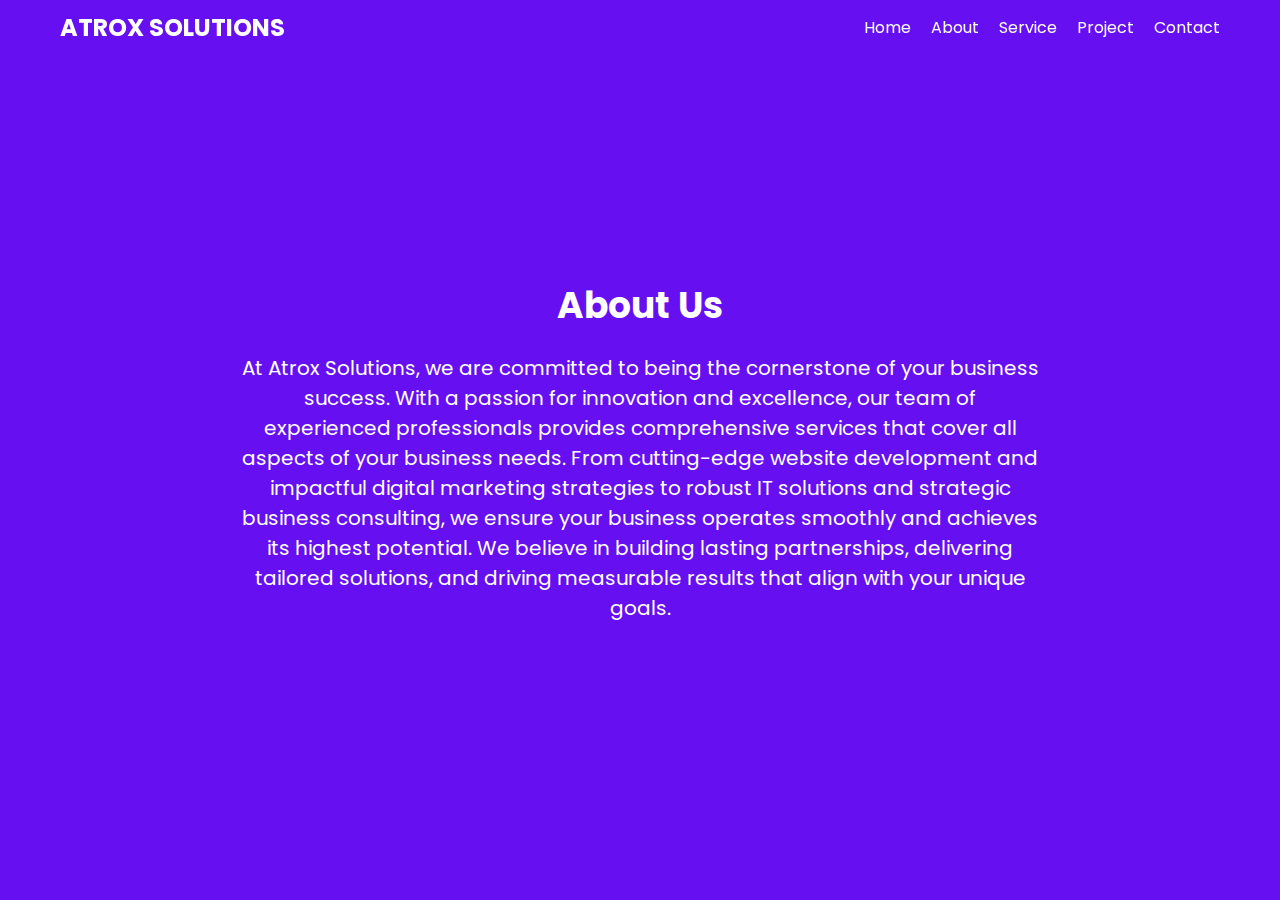
<file: about.html>
<!DOCTYPE html>
<html lang="en">
<head>
    <meta name="viewport" content="width=device-width, initial-scale=1.0" />
    <title>About Us - ATROX SOLUTIONS</title>
    <link rel="stylesheet" href="style.css" />
</head>
<body>
        <main>
        <header>
            <nav class="nav container">
                <h2 class="nav_logo"><a href="index.html">ATROX SOLUTIONS</a></h2>
                <ul class="menu_items">
                    <img src="images/times.svg" alt="timesicon" id="menu_toggle" />
                    <li><a href="index.html" class="nav_link">Home</a></li>
                    <li><a href="about.html" class="nav_link">About</a></li>
                    <li><a href="services.html" class="nav_link">Service</a></li>
                    <li><a href="index.html#projects" class="nav_link">Project</a></li>
                    <li><a href="contact.html" class="nav_link">Contact</a></li>
                </ul>
                <img src="images/bars.svg" alt="menuicon" id="menu_toggle" />
            </nav>
        </header>

        <section class="about">
            <div class="container">
                <h2>About Us</h2>
                <p>At Atrox Solutions, we are committed to being the cornerstone of your business success. With a passion for innovation and excellence, our team of experienced professionals provides comprehensive services that cover all aspects of your business needs. From cutting-edge website development and impactful digital marketing strategies to robust IT solutions and strategic business consulting, we ensure your business operates smoothly and achieves its highest potential. We believe in building lasting partnerships, delivering tailored solutions, and driving measurable results that align with your unique goals.</p>
            </div>
        </section>
    </main>
    <script>
      const header = document.querySelector("header");
      const menuToggler = document.querySelectorAll("#menu_toggle");

      menuToggler.forEach(toggler => {
        toggler.addEventListener("click", () => header.classList.toggle("showMenu"));
      });
    </script>
</body>
</html>
</file>
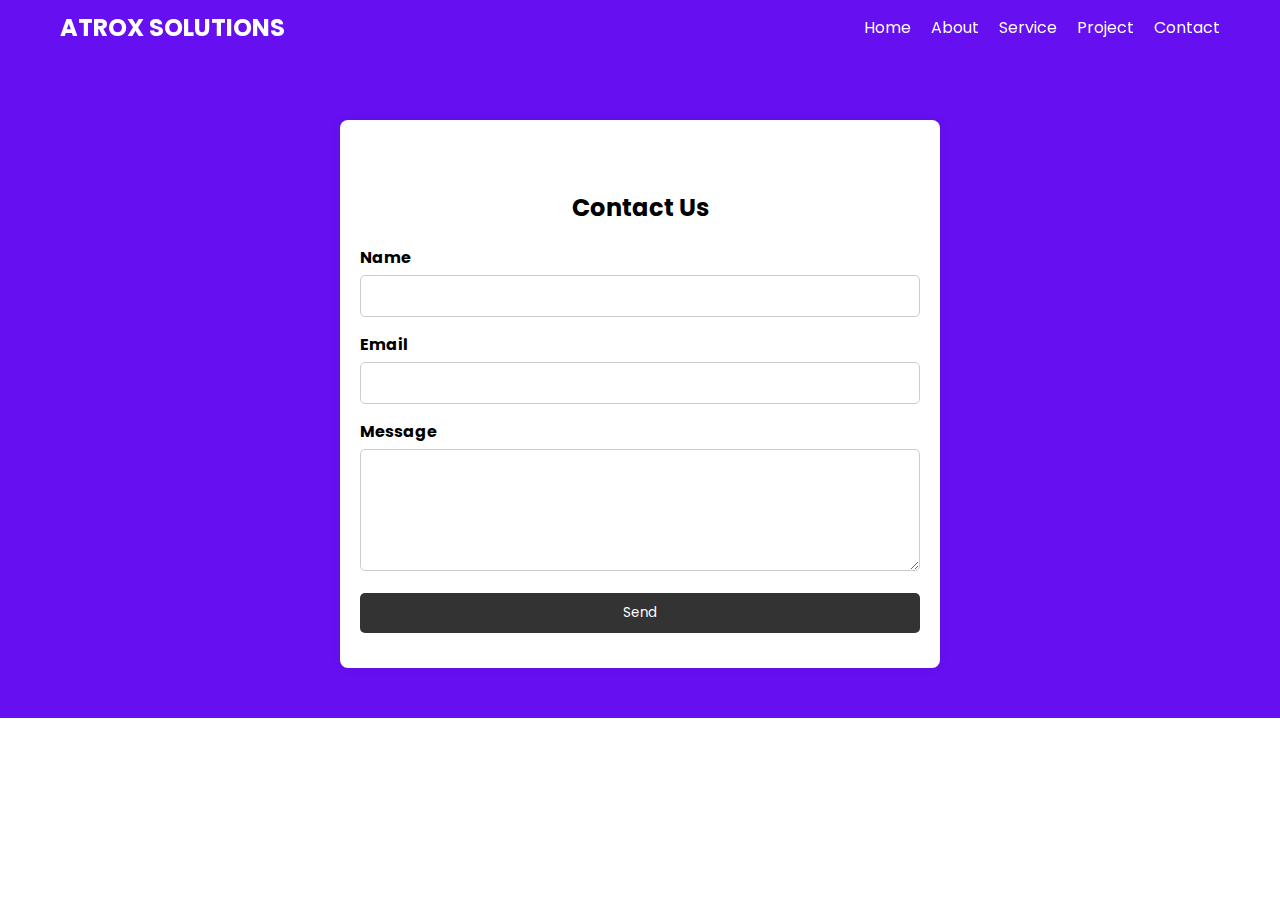
<file: contact.html>
<!DOCTYPE html>
<html lang="en">
<head>
    <meta name="viewport" content="width=device-width, initial-scale=1.0" />
    <title>Contact Us - ATROX SOLUTIONS</title>
    <link rel="stylesheet" href="style.css" />
</head>
<body>
    <main>
        <header>
            <nav class="nav container">
                <h2 class="nav_logo"><a href="index.html">ATROX SOLUTIONS</a></h2>
                <ul class="menu_items">
                    <li><a href="index.html" class="nav_link">Home</a></li>
                    <li><a href="about.html" class="nav_link">About</a></li>
                    <li><a href="services.html" class="nav_link">Service</a></li>
                    <li><a href="index.html#projects" class="nav_link">Project</a></li>
                    <li><a href="contact.html" class="nav_link">Contact</a></li>
                </ul>
                <img src="images/bars.svg" alt="menuicon" id="menu_toggle" />
            </nav>
        </header>

        <section class="contact">
            <div class="container">
                <h2>Contact Us</h2>
                <form action="https://formspree.io/f/mgegbldl" method="POST">
                    <div class="form_group">
                        <label for="name">Name</label>
                        <input type="text" id="name" name="name" required>
                    </div>
                    <div class="form_group">
                        <label for="email">Email</label>
                        <input type="email" id="email" name="email" required>
                    </div>
                    <div class="form_group">
                        <label for="message">Message</label>
                        <textarea id="message" name="message" rows="5" required></textarea>
                    </div>
                    <div class="form_group">
                        <button type="submit">Send</button>
                    </div>
                </form>
            </div>
        </section>
    </main>

    <script>
        const header = document.querySelector("header");
        const menuToggler = document.querySelectorAll("#menu_toggle");
  
        menuToggler.forEach(toggler => {
          toggler.addEventListener("click", () => header.classList.toggle("showMenu"));
        });
      </script>
</body>
</html>
</file>
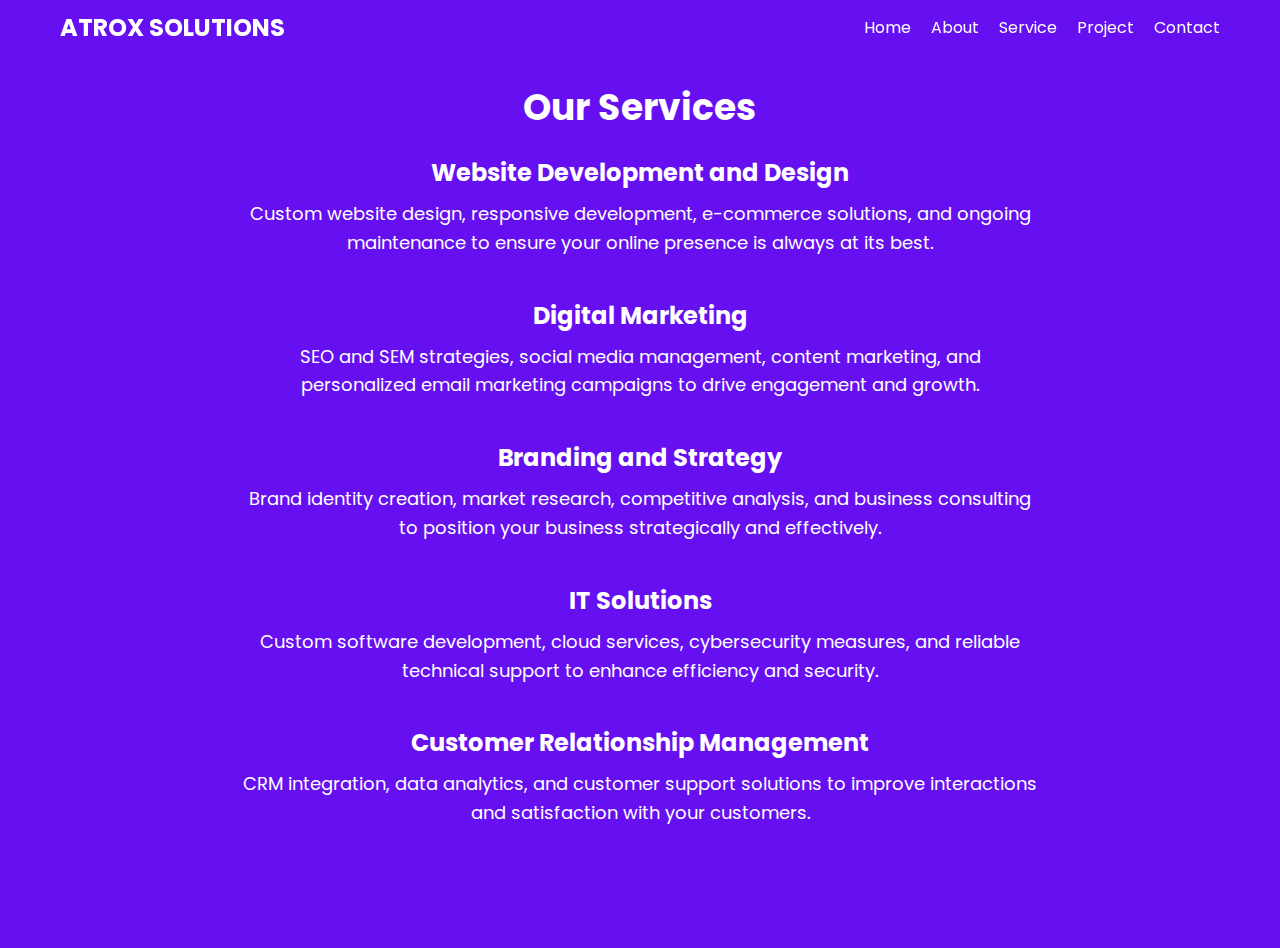
<file: services.html>
<!DOCTYPE html>
<html lang="en">
<head>
    <meta name="viewport" content="width=device-width, initial-scale=1.0" />
    <title>Our Services - ATROX SOLUTIONS</title>
    <link rel="stylesheet" href="style.css" />
</head>
<body>
    <main>
        <header>
            <nav class="nav container">
                <h2 class="nav_logo"><a href="index.html">ATROX SOLUTIONS</a></h2>
                <ul class="menu_items">
                    <img src="images/times.svg" alt="timesicon" id="menu_toggle" />
                    <li><a href="index.html" class="nav_link">Home</a></li>
                    <li><a href="about.html" class="nav_link">About</a></li>
                    <li><a href="services.html" class="nav_link">Service</a></li>
                    <li><a href="index.html#projects" class="nav_link">Project</a></li>
                    <li><a href="contact.html" class="nav_link">Contact</a></li>
                </ul>
                <img src="images/bars.svg" alt="menuicon" id="menu_toggle" />
            </nav>
        </header>

        <section class="services">
            <div class="container">
                <h2>Our Services</h2>
                <ul>
                    <li>
                        <h3>Website Development and Design</h3>
                        <p>Custom website design, responsive development, e-commerce solutions, and ongoing maintenance to ensure your online presence is always at its best.</p>
                    </li>
                    <li>
                        <h3>Digital Marketing</h3>
                        <p>SEO and SEM strategies, social media management, content marketing, and personalized email marketing campaigns to drive engagement and growth.</p>
                    </li>
                    <li>
                        <h3>Branding and Strategy</h3>
                        <p>Brand identity creation, market research, competitive analysis, and business consulting to position your business strategically and effectively.</p>
                    </li>
                    <li>
                        <h3>IT Solutions</h3>
                        <p>Custom software development, cloud services, cybersecurity measures, and reliable technical support to enhance efficiency and security.</p>
                    </li>
                    <li>
                        <h3>Customer Relationship Management</h3>
                        <p>CRM integration, data analytics, and customer support solutions to improve interactions and satisfaction with your customers.</p>
                    </li>
                </ul>
            </div>
        </section>
    </main>
    <script>
      const header = document.querySelector("header");
      const menuToggler = document.querySelectorAll("#menu_toggle");

      menuToggler.forEach(toggler => {
        toggler.addEventListener("click", () => header.classList.toggle("showMenu"));
      });
    </script>
</body>
</html>
</file>
<file: style.css>
/* Import Google font - Poppins */
@import url("https://fonts.googleapis.com/css2?family=Poppins:wght@200;300;400;500;600;700&display=swap");
* {
  margin: 0;
  padding: 0;
  box-sizing: border-box;
  font-family: "Poppins", sans-serif;
}
main {
  background: #6610f2;
}
.container {
  max-width: 1300px;
  width: 100%;
  margin: 0 auto;
}
header {
  position: fixed;
  top: 0;
  left: 0;
  width: 100%;
  z-index: 1000;
}
.nav {
  display: flex;
  align-items: center;
  justify-content: space-between;
  padding: 0 60px;
}
.nav_logo {
  padding: 10px 0;
}
.menu_items {
  display: flex;
  list-style: none;
  gap: 20px;
}
a {
  color: #fff;
  text-decoration: none;
}

/* Hero */
.hero {
  position: relative;
  min-height: 100vh;
  width: 100%;
  background: url(images/bg-dot.png), url(images/bg-dot.png), url(images/bg-round.png), url(images/bg-tree.png);
  background-position: 10px 10px, bottom 215px right 10px, left 55% top -1%, left 45% bottom -1px;
  background-repeat: no-repeat;
}
.curveImg {
  position: absolute;
  bottom: 0;
  width: 100%;
  pointer-events: none;
}
.hero .row {
  display: flex;
  align-items: center;
  min-height: 100vh;
  height: 100%;
  width: 100%;
  padding: 0 60px;
  gap: 30px;
  justify-content: space-between;
}
.hero .row h2,
.hero .row p {
  color: #fff;
}
.hero .row h2 {
  font-size: 36px;
  margin-bottom: 16px;
}
.hero .column {
  width: 50%;
}
.buttons {
  display: flex;
  margin-top: 25px;
  gap: 10px;
}
.btn {
  padding: 14px 26px;
  background: #fff;
  border-radius: 50px;
  border: none;
  cursor: pointer;
  transition: all 0.3s ease;
}
.btn:last-child {
  border: 2px solid #fff;
  background: transparent;
  color: #fff;
}
.btn:last-child:hover {
  background-color: #fff;
  color: #333;
}
.hero_img {
  width: 100%;
  z-index: 10;
  position: relative;
}
#menu_toggle {
  display: none;
}

/* Reponsive */
@media (width < 860px) {
  #menu_toggle {
    display: block;
  }
  .nav {
    padding: 0 20px;
    background-color: #fff;
  }

  .menu_items {
    position: fixed;
    top: 0;
    width: 260px;
    background-color: #fff;
    height: 100%;
    left: -100%;
    padding: 50px 30px 30px;
    flex-direction: column;
    transition: all 0.5s ease;
  }
  .showMenu .menu_items {
    left: 0;
  }
  a {
    color: #333;
  }
  #menu_toggle {
    width: 20px;
    cursor: pointer;
  }
  .menu_items #menu_toggle {
    position: absolute;
    top: 20px;
    right: 20px;
  }
  .hero {
    padding-top: 130px;
  }
  .hero .row {
    flex-direction: column;
    padding: 0 20px;
    justify-content: center;
  }
  .hero .row .column {
    width: 100%;
  }
}

@media (width < 600px) {
  .hero {
    padding-top: 80px;
  }
  .hero .row h2 {
    font-size: 26px;
  }
  .buttons {
    justify-content: center;
  }
  .btn {
    padding: 10px 16px;
  }
}
/* About Us */
.about {
  padding: 80px 20px;
  background-color: #6610f2;
  min-height: 100vh; /* Ensure it fits the whole viewport height */
  display: flex;
  align-items: center;
  justify-content: center;
  text-align: center;
}
.about .container {
  max-width: 800px;
  margin: 0 auto;
}
.about h2 {
  font-size: 36px;
  margin-bottom: 20px;
  color: #ffffff;
}
.about p {
  font-size: 20px;
  color: #ffffff;
  line-height: 1.5;
}
/* Media Query for Mobile Devices */
@media (max-width: 767px) {
  .about {
    padding: 40px 10px;
  }
  .about h2 {
    font-size: 28px;
    margin-bottom: 15px;
  }
  .about p {
    font-size: 10px;
    line-height: 1.4;
  }
}
/* Services */
.services {
  padding: 80px 20px;
  background-color: #6610f2;
  min-height: 100vh; /* Ensure it fits the whole viewport height */
  display: flex;
  align-items: center;
  justify-content: center;
  text-align: center;
}
.services .container {
  max-width: 800px;
  margin: 0 auto;
}
.services h2 {
  font-size: 36px;
  margin-bottom: 20px;
  color: #ffffff;
}
.services ul {
  list-style: none;
  padding: 0;
}
.services li {
  margin-bottom: 40px;
}
.services h3 {
  font-size: 24px;
  color: #ffffff;
  margin-bottom: 10px;
}
.services p {
  font-size: 18px;
  color: #ffffff;
  line-height: 1.6;
}
/* Ensure existing styles remain unchanged */

/* Contact Form Styles */
.contact {
  padding: 120px 20px 50px 20px;
  background-color: #6610f2;
}

.contact .container {
  max-width: 600px;
  margin: 0 auto;
  background: #fff;
  padding: 20px;
  border-radius: 8px;
  box-shadow: 0 0 10px rgba(0, 0, 0, 0.1);
  
}

.contact h2 {
  text-align: center;
  margin-bottom: 20px;
  margin-top: 50px;
}

.form_group {
  margin-bottom: 15px;
}

.form_group label {
  display: block;
  margin-bottom: 5px;
  font-weight: bold;
}

.form_group input,
.form_group textarea {
  width: 100%;
  padding: 10px;
  border: 1px solid #ccc;
  border-radius: 5px;
}

.form_group button {
  display: block;
  width: 100%;
  padding: 10px;
  background-color: #333;
  color: #fff;
  border: none;
  border-radius: 5px;
  cursor: pointer;
}

.form_group button:hover {
  background-color: #6610f2;
}
</file>
